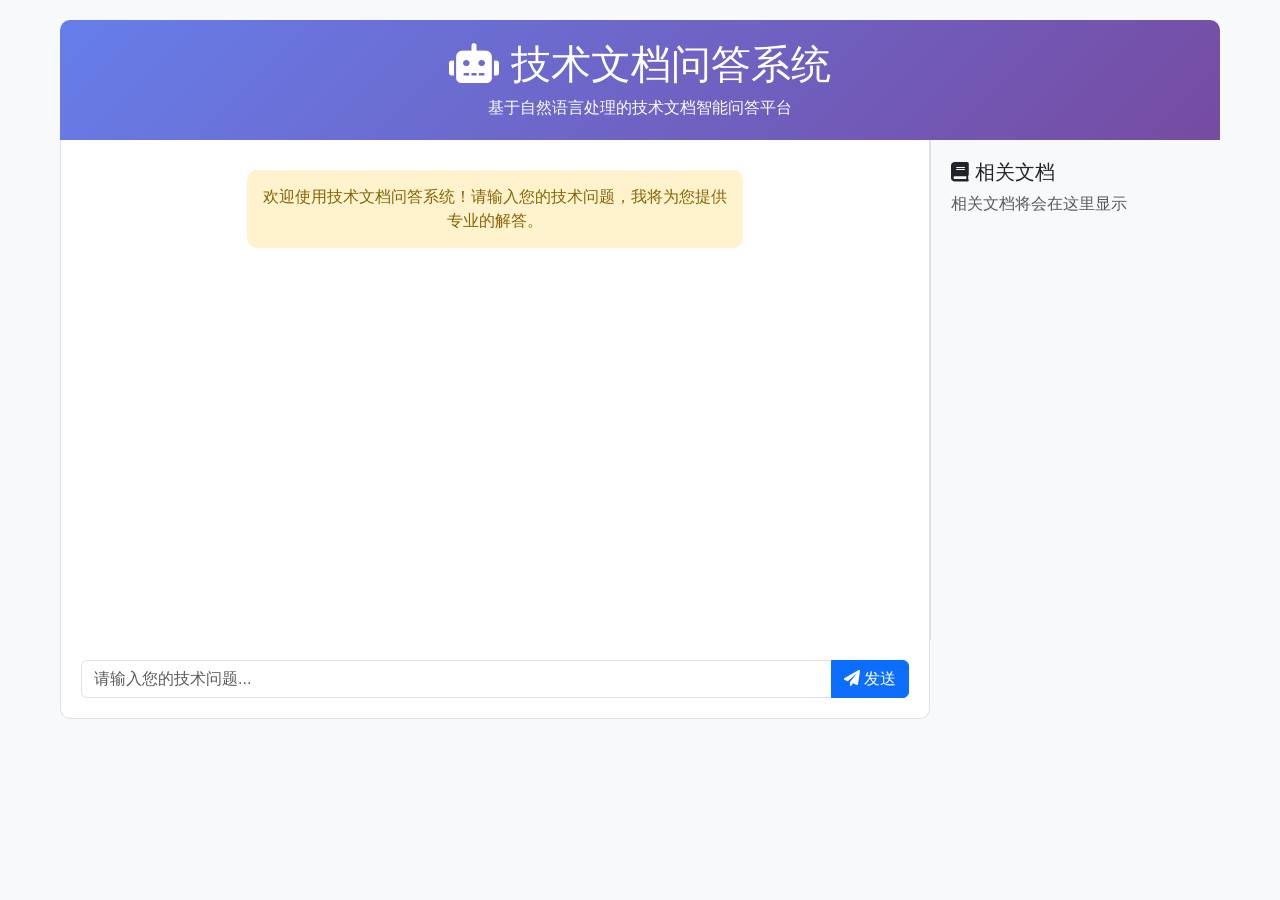
<file: templates/index.html>
<!DOCTYPE html>
<html lang="zh-CN">
<head>
    <meta charset="UTF-8">
    <meta name="viewport" content="width=device-width, initial-scale=1.0">
    <title>技术文档问答系统</title>
    <link href="https://cdn.jsdelivr.net/npm/bootstrap@5.1.3/dist/css/bootstrap.min.css" rel="stylesheet">
    <link rel="stylesheet" href="https://cdnjs.cloudflare.com/ajax/libs/font-awesome/6.0.0/css/all.min.css">
    <style>
        body {
            background-color: #f8f9fa;
            font-family: 'Segoe UI', Tahoma, Geneva, Verdana, sans-serif;
        }
        .chat-container {
            max-width: 1200px;
            margin: 0 auto;
            padding: 20px;
        }
        .chat-header {
            background: linear-gradient(135deg, #667eea 0%, #764ba2 100%);
            color: white;
            border-radius: 10px 10px 0 0;
            padding: 20px;
        }
        .chat-messages {
            height: 500px;
            overflow-y: auto;
            padding: 20px;
            background-color: white;
            border-left: 1px solid #dee2e6;
            border-right: 1px solid #dee2e6;
        }
        .chat-input {
            padding: 20px;
            background-color: white;
            border-radius: 0 0 10px 10px;
            border: 1px solid #dee2e6;
            border-top: none;
        }
        .message {
            margin-bottom: 20px;
            padding: 15px;
            border-radius: 10px;
            max-width: 80%;
        }
        .user-message {
            background-color: #667eea;
            color: white;
            margin-left: auto;
        }
        .bot-message {
            background-color: #e9ecef;
            color: #333;
        }
        .system-message {
            background-color: #fff3cd;
            color: #856404;
            text-align: center;
            margin: 10px auto;
            max-width: 60%;
        }
        .sources-panel {
            background-color: #f8f9fa;
            border-left: 1px solid #dee2e6;
            padding: 20px;
            height: 500px;
            overflow-y: auto;
        }
        .source-item {
            background-color: white;
            border-radius: 5px;
            padding: 10px;
            margin-bottom: 10px;
            box-shadow: 0 1px 3px rgba(0,0,0,0.1);
        }
        .typing-indicator {
            display: none;
        }
        .rating-stars {
            color: #ffc107;
            cursor: pointer;
        }
        .rating-stars .star {
            font-size: 1.5rem;
            margin: 0 2px;
        }
        .rating-section {
            display: none;
            margin-top: 15px;
            padding: 15px;
            background-color: #e9ecef;
            border-radius: 5px;
        }
    </style>
</head>
<body>
    <div class="chat-container">
        <div class="chat-header text-center">
            <h1><i class="fas fa-robot"></i> 技术文档问答系统</h1>
            <p class="mb-0">基于自然语言处理的技术文档智能问答平台</p>
        </div>
        
        <div class="row g-0">
            <div class="col-md-9">
                <div class="chat-messages" id="chatMessages">
                    <div class="message system-message">
                        <p class="mb-0">欢迎使用技术文档问答系统！请输入您的技术问题，我将为您提供专业的解答。</p>
                    </div>
                </div>
                
                <div class="chat-input">
                    <div class="input-group">
                        <input type="text" class="form-control" id="userInput" placeholder="请输入您的技术问题...">
                        <button class="btn btn-primary" type="button" id="sendButton">
                            <i class="fas fa-paper-plane"></i> 发送
                        </button>
                    </div>
                    <div class="typing-indicator mt-2 text-muted" id="typingIndicator">
                        <i class="fas fa-spinner fa-spin"></i> 正在思考中...
                    </div>
                    
                    <div class="rating-section" id="ratingSection">
                        <div class="d-flex justify-content-between align-items-center">
                            <span>请对回答进行评分:</span>
                            <div class="rating-stars" id="ratingStars">
                                <span class="star" data-rating="1">&#9733;</span>
                                <span class="star" data-rating="2">&#9733;</span>
                                <span class="star" data-rating="3">&#9733;</span>
                                <span class="star" data-rating="4">&#9733;</span>
                                <span class="star" data-rating="5">&#9733;</span>
                            </div>
                            <button class="btn btn-sm btn-success" id="submitRating">提交评分</button>
                        </div>
                    </div>
                </div>
            </div>
            
            <div class="col-md-3">
                <div class="sources-panel">
                    <h5><i class="fas fa-book"></i> 相关文档</h5>
                    <div id="sourcesList">
                        <p class="text-muted">相关文档将会在这里显示</p>
                    </div>
                </div>
            </div>
        </div>
    </div>

    <script src="https://cdn.jsdelivr.net/npm/bootstrap@5.1.3/dist/js/bootstrap.bundle.min.js"></script>
    <script src="https://code.jquery.com/jquery-3.6.0.min.js"></script>
    <script>
        let currentQuery = '';
        let currentAnswer = '';
        let currentChunks = [];
        let currentRating = 0;

        $(document).ready(function() {
            // 发送按钮点击事件
            $('#sendButton').click(sendMessage);
            
            // 回车发送消息
            $('#userInput').keypress(function(e) {
                if (e.which === 13) {
                    sendMessage();
                }
            });
            
            // 星级评分点击事件
            $('.star').click(function() {
                const rating = $(this).data('rating');
                currentRating = rating;
                updateStars(rating);
            });
            
            // 提交评分
            $('#submitRating').click(submitRating);
        });

        function sendMessage() {
            const userInput = $('#userInput').val().trim();
            if (!userInput) return;
            
            // 显示用户消息
            appendMessage(userInput, 'user');
            $('#userInput').val('');
            
            // 显示打字指示器
            $('#typingIndicator').show();
            
            // 隐藏评分区域
            $('#ratingSection').hide();
            
            // 发送请求到后端
            $.ajax({
                url: '/chat',
                method: 'POST',
                contentType: 'application/json',
                data: JSON.stringify({ query: userInput }),
                success: function(response) {
                    $('#typingIndicator').hide();
                    if (response.error) {
                        appendMessage('系统错误: ' + response.error, 'system');
                    } else {
                        appendMessage(response.answer, 'bot');
                        showSources(response.chunks);
                        
                        // 保存当前对话信息
                        currentQuery = response.query;
                        currentAnswer = response.answer;
                        currentChunks = response.chunks;
                        
                        // 显示评分区域
                        $('#ratingSection').show();
                        currentRating = 0;
                        updateStars(0);
                    }
                },
                error: function(xhr) {
                    $('#typingIndicator').hide();
                    appendMessage('网络错误: ' + xhr.responseText, 'system');
                }
            });
        }

        function appendMessage(message, sender) {
            const chatMessages = $('#chatMessages');
            const messageDiv = $('<div>').addClass('message');
            
            if (sender === 'user') {
                messageDiv.addClass('user-message').html(`<strong>您:</strong><br>${message}`);
            } else if (sender === 'bot') {
                messageDiv.addClass('bot-message').html(`<strong>助手:</strong><br>${message}`);
            } else {
                messageDiv.addClass('system-message').text(message);
            }
            
            chatMessages.append(messageDiv);
            chatMessages.scrollTop(chatMessages[0].scrollHeight);
        }

        function showSources(chunks) {
            const sourcesList = $('#sourcesList');
            sourcesList.empty();
            
            if (!chunks || chunks.length === 0) {
                sourcesList.html('<p class="text-muted">暂无相关文档</p>');
                return;
            }
            
            chunks.forEach(function(chunk, index) {
                const sourceItem = $(`
                    <div class="source-item">
                        <small class="text-muted">来源: ${chunk.source}</small>
                        <p class="mb-1">${chunk.content}</p>
                        <small class="text-muted">相关度: ${(1 - chunk.distance).toFixed(2)}</small>
                    </div>
                `);
                sourcesList.append(sourceItem);
            });
        }

        function updateStars(rating) {
            $('.star').each(function() {
                const starRating = $(this).data('rating');
                if (starRating <= rating) {
                    $(this).css('color', '#ffc107');
                } else {
                    $(this).css('color', '#ddd');
                }
            });
        }

        function submitRating() {
            if (currentRating === 0) {
                alert('请选择评分');
                return;
            }
            
            $.ajax({
                url: '/feedback',
                method: 'POST',
                contentType: 'application/json',
                data: JSON.stringify({ rating: currentRating }),
                success: function(response) {
                    if (response.error) {
                        appendMessage('反馈提交失败: ' + response.error, 'system');
                    } else {
                        appendMessage(`感谢您的评分: ${currentRating}星`, 'system');
                        $('#ratingSection').hide();
                    }
                },
                error: function(xhr) {
                    appendMessage('反馈提交失败: ' + xhr.responseText, 'system');
                }
            });
        }
    </script>
</body>
</html>
</file>
